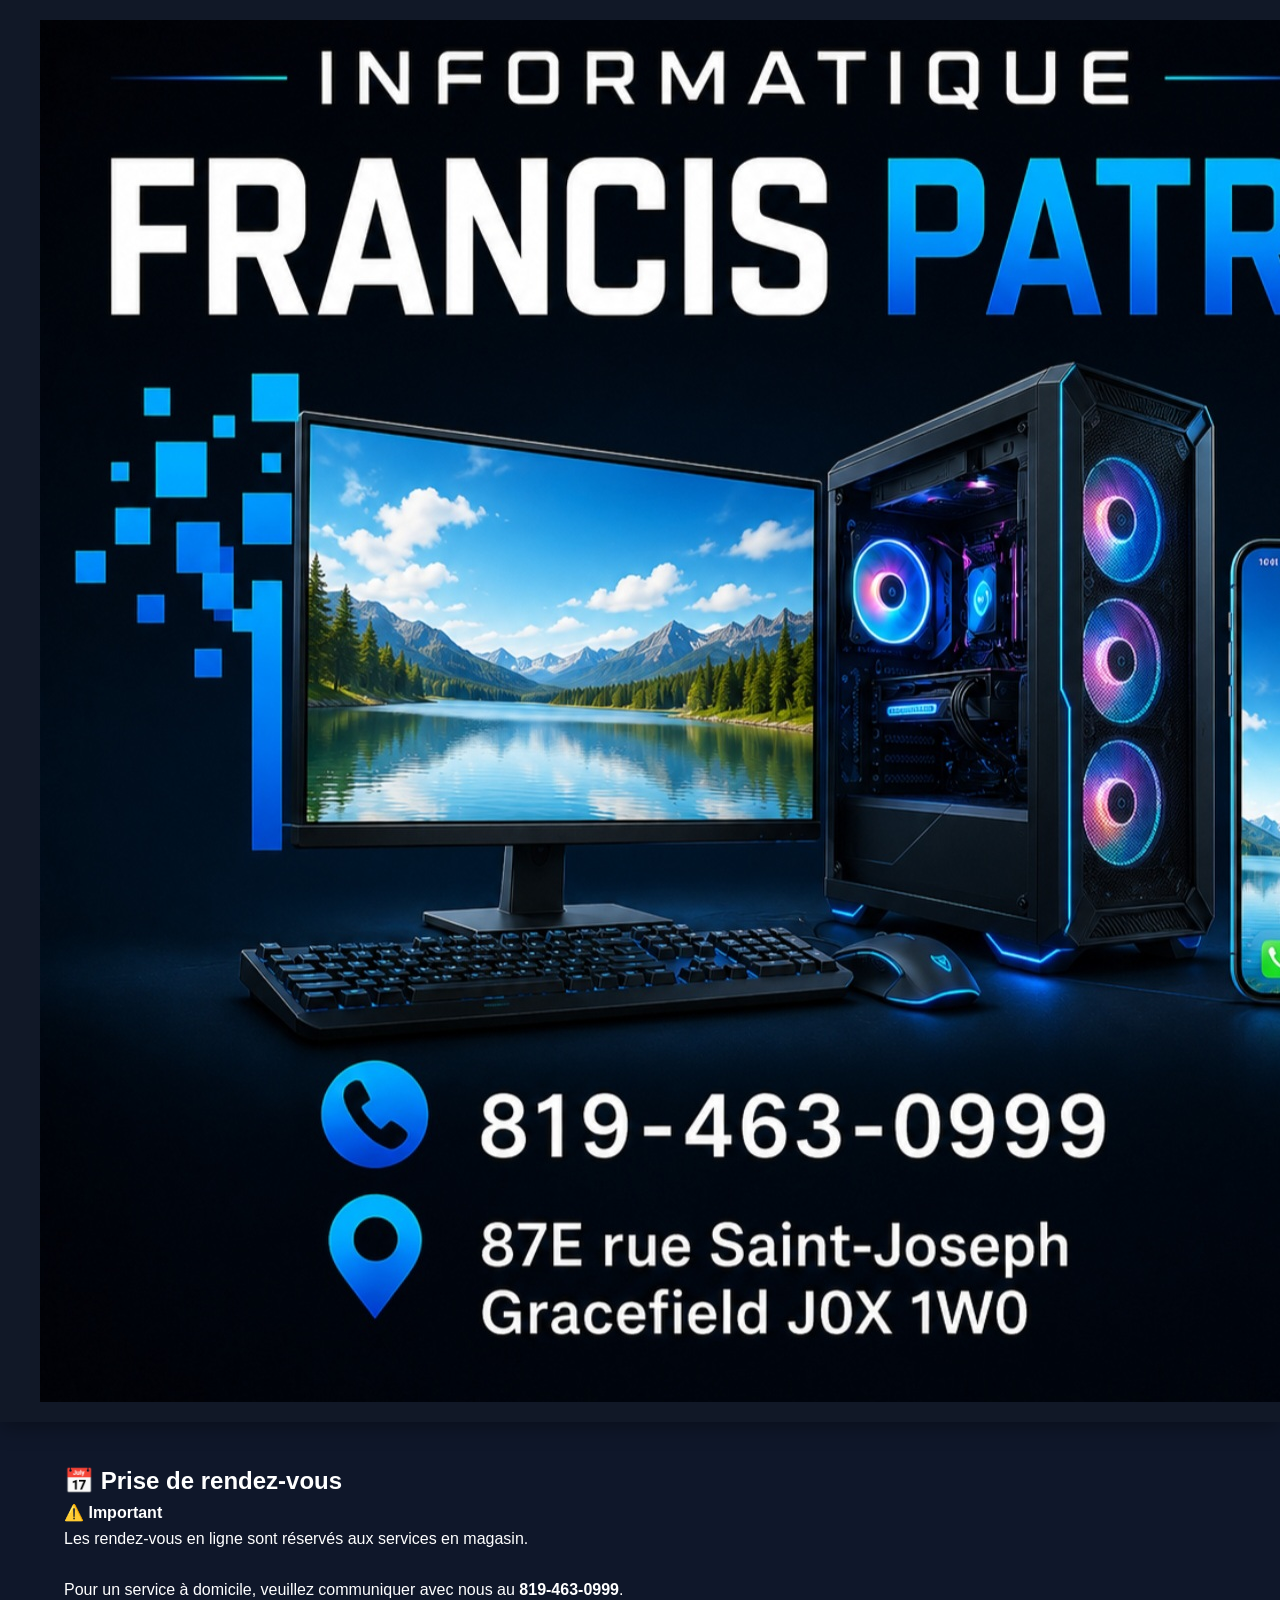
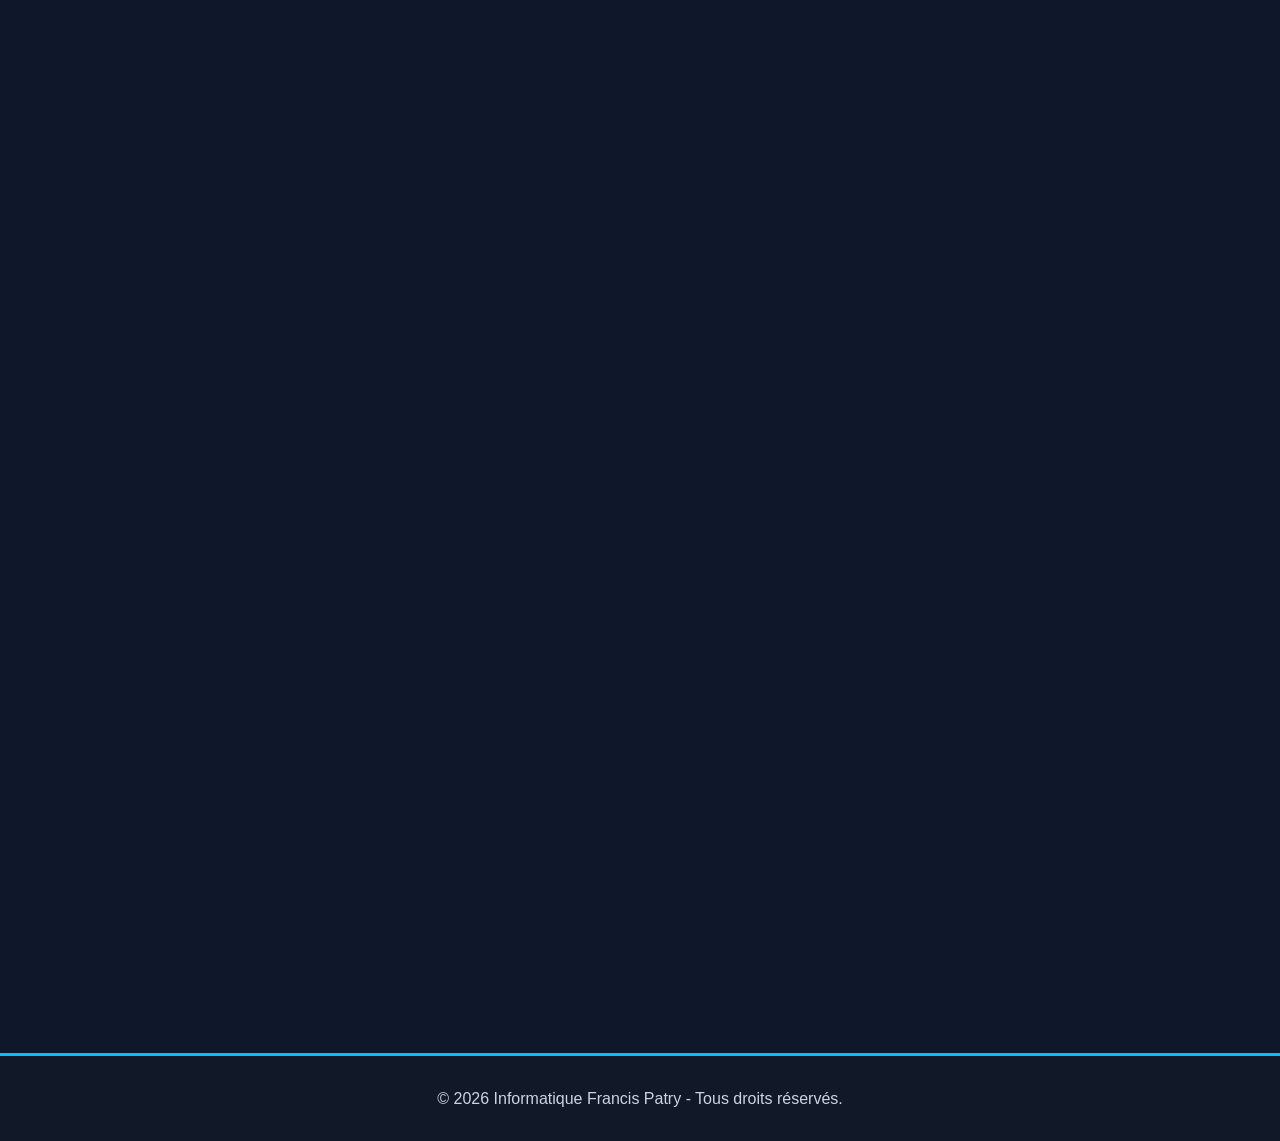
<file: rendez-vous.html>
<!DOCTYPE html>
<html lang="fr">
<head>
    <meta charset="UTF-8">
    <meta name="viewport" content="width=device-width, initial-scale=1.0">
    <title>Prise de rendez-vous - Informatique Francis Patry</title>
    <link rel="stylesheet" href="style.css">
</head>

<body>

<header>

    <img src="logo.jpg" alt="Informatique Francis Patry" class="logo-principal">

    <nav>
        <a href="index.html">Accueil</a>
        <a href="index.html#services">Services</a>
        <a href="index.html#magasin">Magasin</a>
        <a href="rendez-vous.html">Rendez-vous</a>
        <a href="index.html#contact">Contact</a>
    </nav>

</header>

<section>

    <h1>📅 Prise de rendez-vous</h1>

    <p><strong>⚠️ Important</strong></p>

    <p>
        Les rendez-vous en ligne sont réservés aux services en magasin.
        <br><br>
        Pour un service à domicile, veuillez communiquer avec nous au
        <strong>819-463-0999</strong>.
    </p>

    <div class="calendly-inline-widget"
         data-url="https://calendly.com/fpatry9/30min"
         style="min-width:320px;height:950px;">
    </div>

    <script src="https://assets.calendly.com/assets/external/widget.js" async></script>

</section>

<footer>

    <p>
        © 2026 Informatique Francis Patry - Tous droits réservés.
    </p>

</footer>

<script src="script.js"></script>

</body>
</html>
</file>
<file: style.css>
/* ===========================
   Informatique Francis Patry
   Style.css - Partie 1
=========================== */

*{
    margin:0;
    padding:0;
    box-sizing:border-box;
}

html{
    scroll-behavior:smooth;
}

body{

    font-family:'Poppins',sans-serif;

    background:#0f172a;

    color:white;

    line-height:1.6;

}

header{

    position:sticky;

    top:0;

    z-index:999;

    background:#111827;

    display:flex;

    justify-content:space-between;

    align-items:center;

    padding:20px 40px;

    box-shadow:0 5px 20px rgba(0,0,0,.35);

   transition: transform .35s ease;
   
   will-change: transform;
   
}

.logo h1{

    color:#00bfff;

    font-size:32px;

}

.logo h2{

    font-size:22px;

}

.logo p{

    color:#cbd5e1;

    font-size:14px;

}

nav{

    display:flex;

    gap:20px;

}

nav a{

    color:white;

    text-decoration:none;

    font-weight:600;

    transition:.3s;

}

nav a:hover{

    color:#00bfff;

}

.hero{

    display:flex;

    justify-content:space-between;

    align-items:center;

    padding:30px 5%;

    gap:20px;

}

.hero-text{

    flex:1;

}

.hero-text h3{

    font-size:48px;

    margin-bottom:20px;

}

.hero-text p{

    font-size:20px;

    color:#d1d5db;

    margin-bottom:30px;

}

.hero-image{

    flex:1;

    text-align:center;

}

.hero-image img{

    width:100%;

    max-width:280px;

    border-radius:20px;

    box-shadow:0 15px 40px rgba(0,191,255,.35);

}

.boutons{

    display:flex;

    flex-wrap:wrap;

    gap:15px;

}

.btn{

    background:#00bfff;

    color:white;

    padding:14px 24px;

    border-radius:10px;

    text-decoration:none;

    font-weight:bold;

    transition:.3s;

}

.btn:hover{

    background:#0095d9;

    transform:translateY(-3px);

}

/* ===========================
   SERVICES
=========================== */

section{
    padding:40px 5%;
}

section h2{
    text-align:center;
    font-size:38px;
    margin-bottom:40px;
    color:#00bfff;
}

.section-intro{
    text-align:center;
    max-width:800px;
    margin:auto;
    margin-bottom:40px;
    color:#d1d5db;
}

.services-grid{

    display:grid;

    grid-template-columns:repeat(auto-fit,minmax(260px,1fr));

    gap:25px;

}

.service-card{

    background:#1e293b;

    border-radius:18px;

    padding:30px;

    transition:.3s;

    box-shadow:0 10px 25px rgba(0,0,0,.25);

}

.service-card:hover{

    transform:translateY(-8px);

    box-shadow:0 15px 35px rgba(0,191,255,.35);

}

.service-card h3{

    margin-bottom:15px;

    color:#00bfff;

}

.service-card p{

    color:#d1d5db;

}


/* ===========================
   GALERIE
=========================== */

.galerie{

    display:grid;

    grid-template-columns:repeat(auto-fit,minmax(280px,1fr));

    gap:20px;

}

.galerie img{

    width:100%;

    border-radius:15px;

    transition:.4s;

    box-shadow:0 10px 20px rgba(0,0,0,.35);

}

.galerie img:hover{

    transform:scale(1.03);

}


/* ===========================
   À PROPOS
=========================== */

.apropos{

    display:flex;

    flex-wrap:wrap;

    gap:40px;

    align-items:center;

}

.apropos img{

    width:300px;

    border-radius:20px;

    box-shadow:0 15px 35px rgba(0,191,255,.3);

}

.apropos div{

    flex:1;

}

.apropos ul{

    margin-top:20px;

    padding-left:20px;

}

.apropos li{

    margin-bottom:10px;

}

/* ===========================
   HORAIRE
=========================== */

table{
    width:100%;
    max-width:700px;
    margin:30px auto;
    border-collapse:collapse;
    background:#1e293b;
    border-radius:15px;
    overflow:hidden;
}

table td{
    padding:18px;
    border-bottom:1px solid #334155;
}

table tr:hover{
    background:#263548;
}

/* ===========================
   CONTACT
=========================== */

#contact{
    text-align:center;
}

#contact p{
    margin:15px 0;
    font-size:18px;
}

#contact a{
    color:#00bfff;
    text-decoration:none;
    font-weight:bold;
}

#contact a:hover{
    text-decoration:underline;
}

/* ===========================
   FOOTER
=========================== */

footer{
    background:#111827;
    text-align:center;
    padding:30px;
    margin-top:60px;
    color:#cbd5e1;
    border-top:3px solid #00bfff;
}

/* ===========================
   ANIMATIONS
=========================== */

.hero,
.service-card,
.galerie img,
.apropos{
    animation:fadeIn .8s ease;
}

@keyframes fadeIn{

    from{
        opacity:0;
        transform:translateY(25px);
    }

    to{
        opacity:1;
        transform:translateY(0);
    }

}

/* ===========================
   MOBILE
=========================== */

@media(max-width:900px){

header{

    flex-direction:column;

    text-align:center;

    gap:20px;

}

nav{

    flex-wrap:wrap;

    justify-content:center;

}

.hero{

    flex-direction:column;

    text-align:center;

}

.hero-text h3{

    font-size:34px;

}

.hero-text p{

    font-size:18px;

}

.boutons{

    justify-content:center;

}

.apropos{

    flex-direction:column;

    text-align:center;

}

.apropos img{

    width:220px;

}

section{

    padding:50px 20px;

}

html{
    scroll-padding-top:100px;
}


.logo-principal {
    display: block;
    width: 100%;
    max-width: 1200px;
    height: auto;
    margin: 15px auto;
    border-radius: 15px;
    box-shadow: 0 0 25px rgba(0, 140, 255, 0.35);
    transition: all 0.4s ease;
}

   
.logo-principal{
    transition: opacity 0.4s ease, transform 0.4s ease;
}

/* Optimisation de la mise en page sur ordinateur */
@media (min-width: 901px) {

    body > section {
        width: 100%;
        max-width: 1200px;
        margin-left: auto;
        margin-right: auto;
        box-sizing: border-box;
    }

    .hero {
        flex-direction: row;
        align-items: center;
        justify-content: space-between;
        gap: 40px;
    }

    .hero-text,
    .hero-image {
        flex: 1;
        min-width: 0;
    }

    .grille-de-services {
        display: grid;
        grid-template-columns: repeat(3, minmax(0, 1fr));
        gap: 25px;
    }

    .galerie {
        display: grid;
        grid-template-columns: repeat(3, minmax(0, 1fr));
        gap: 20px;
    }

    .galerie img {
        display: block;
        width: 100%;
        height: 220px;
        object-fit: cover;
    }
}
</file>
